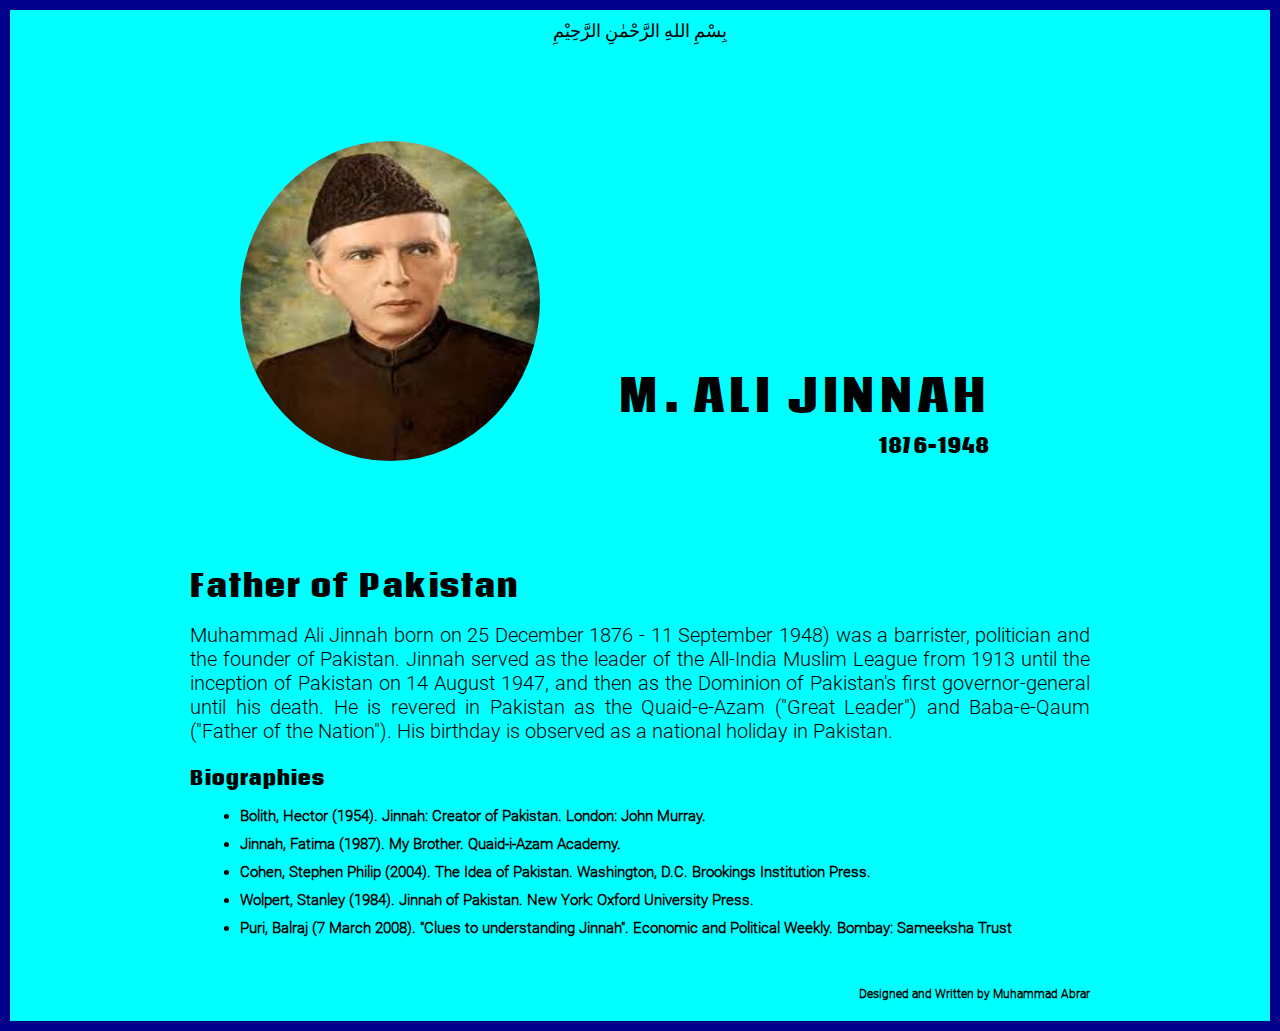
<file: Tribute website/index.html>
<!DOCTYPE html>
<html lang="en">
<head>
    <meta charset="UTF-8">
    <meta http-equiv="X-UA-Compatible" content="IE=edge">
    <meta name="viewport" content="width=device-width, initial-scale=1.0">
    <title>Trubute to Quaid-e-Azam</title>
    <link rel="stylesheet" href="css/style.css">

</head>
<body>
    <div class="container">
        <p dir="rtl" class="bis">بِسْمِ اللهِ الرَّحْمٰنِ الرَّحِيْمِ</p>
        <div class="content">
            <!-- section no 1 (top section) -->
            <section class="top-section">
                <div class="image-container">
                    <img src="images/quaideazam.jpg" alt="Quaid-e-Azam">
                </div>
                <div>
                    <h1>M. Ali Jinnah</h1>
                    <h4>1876-1948</h4>
                </div>
            </section>

            <!-- section no 2 -->
            <section class="about-section">
                <h2>Father of Pakistan</h2>
                <p>Muhammad Ali Jinnah born on 25 December 1876 - 11 September 1948) was a barrister, politician and the founder of Pakistan. Jinnah served as the leader of the All-India Muslim League from 1913 until the inception of Pakistan on 14 August 1947, and then as the Dominion of Pakistan's first governor-general until his death. He is revered in Pakistan as the Quaid-e-Azam ("Great Leader") and Baba-e-Qaum ("Father of the Nation"). His birthday is observed as a national holiday in Pakistan.</p>
            </section>
            <!-- secyion no 3 (biographic section) -->
            <section class="biographies-section">
                <h3>Biographies</h3>
                <ul>
                    <li>Bolith, Hector (1954). Jinnah: Creator of Pakistan. London: John Murray.</li>
                    <li>Jinnah, Fatima (1987). My Brother. Quaid-i-Azam Academy.</li>
                    <li>Cohen, Stephen Philip (2004). The Idea of Pakistan. Washington, D.C. Brookings Institution Press.</li>
                    <li>Wolpert, Stanley (1984). Jinnah of Pakistan. New York: Oxford University Press.</li>
                    <li>Puri, Balraj (7 March 2008). "Clues to understanding Jinnah". Economic and Political Weekly. Bombay: Sameeksha Trust</li>
                </ul>
            </section>

            <footer class="foooter">
                <p>Designed and Written by Muhammad Abrar</p>
            </footer>
        </div>
    </div>
</body>
</html>
</file>
<file: Tribute website/css/style.css>
@font-face {
    font-family: CodaCaption;
    src: url(../fonts/CodaCaption-ExtraBold.ttf);
}
@font-face {
    font-family: Robo;
    src: url(../fonts/Roboto-Light.ttf);
}
*{
    font-family: Robo;
}
h1,h2,h3,h4,h5{
    font-family: CodaCaption;
}
*{
    margin: 0;
    padding: 0;
    box-sizing: border-box;
}
.container{
    background-color: aqua;
    min-height: 100vh;
    border: 10px solid darkblue;
}
.bis{
    text-align: center;
    margin-top: 10px;
    font-size: large;
}
.content{
    width: 900px;
    margin: 0 auto;
}
.top-section{
    display: flex;
    justify-content: space-between;
    margin: 100px;
    align-items: flex-end;
}
.top-section h1{
    font-size: 45px;
    font-weight: bold;
    color: black;
    text-transform: uppercase;
    margin-left: -10px;
}
.top-section h4{
    font-size: 20px;
    text-align: end;
}
.image-container{
    border-radius: 50%;
    margin-left: -50px;
    overflow: hidden;
}
.image-container, img{
    height: 320px;
    width: 300px;
}
.about-section{
    margin-top: 20px;
}
.about-section h2{
    font-size: 30px;
    font-weight: 400;
    margin-bottom: 15px;
}
.about-section p{
    text-align: justify;
    font-size: 20px;
}
.biographies-section{
    margin-top: 20px;
    margin-bottom: 50px;
}
.biographies-section h3{
    margin-bottom: 15px;
}
.biographies-section ul{
    margin-left: 50px;
}
.biographies-section li{
    margin-bottom: 10px;
    font-size: 15px;
    font-weight: 600;
    
}
.foooter{
    font-size: 12px;
    font-weight: 600;
    margin-bottom: 20px;
}
.foooter p{
    text-align: right;
}
</file>
